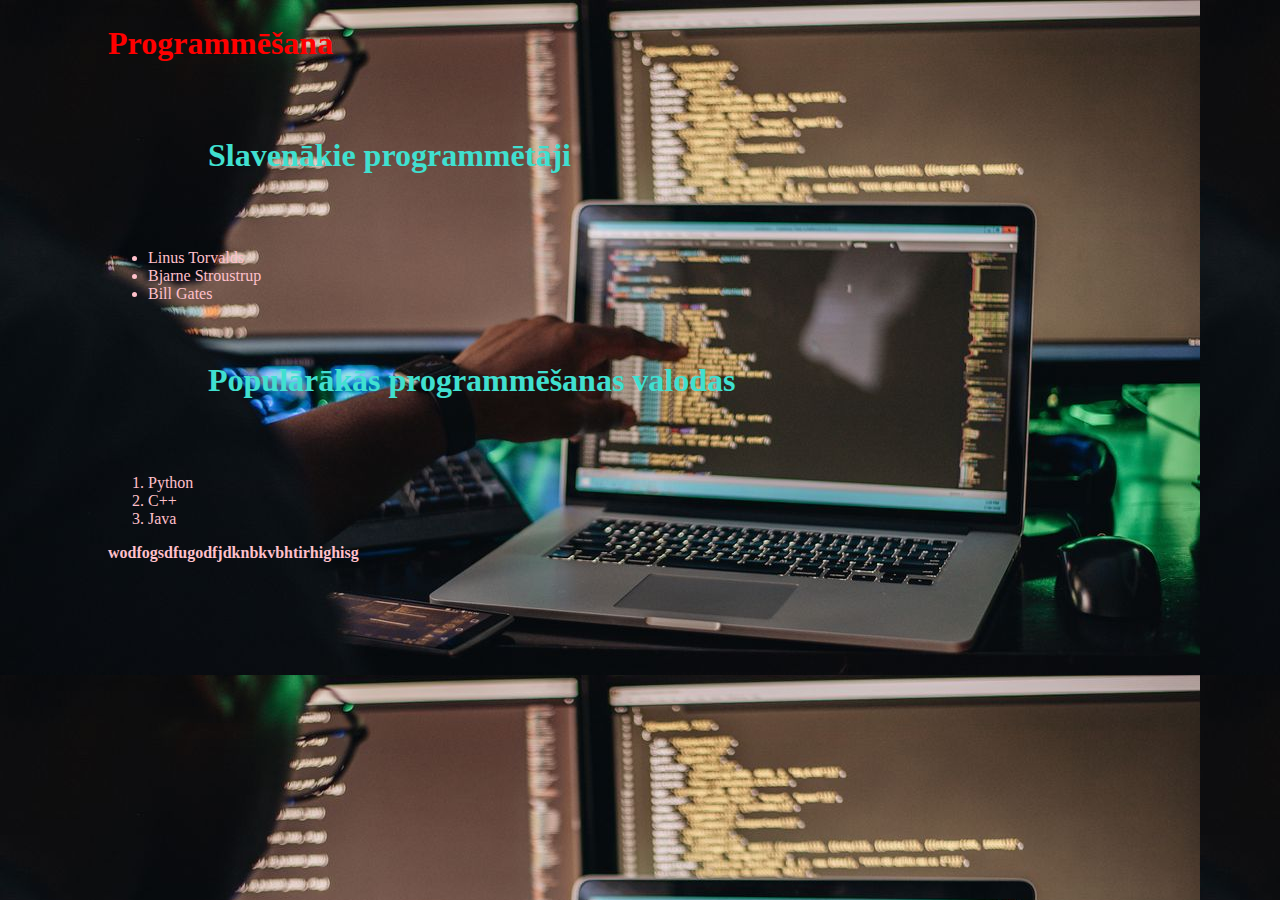
<file: index.html>
<!DOCTYPE html>
<html lang="en">
  <head>
    <meta charset="UTF-8" />
    <meta name="viewport" content="width=device-width, initial-scale=1.0" />
    <title>Harijs</title>
    <link rel="stylesheet" href="style.css" />
  </head>
  <body>
    <h1 id="the-heading" onclick="myFunction()">Programmēšana</h1>
    <div>
      <p id="first-paragraph">
        Datorprogrammēšana jeb, biežāk lietotais nosaukums, programmēšana ir
        datorprogrammas izveides process. Tas ietver datorprogrammas pirmkoda
        projektēšanu, rakstīšanu, atkļūdošanu, testēšanu un uzturēšanu. Šis
        pirmkods tiek rakstīts kādā programmēšanas valodā. Programmēšanas nolūks
        ir izveidot lietojamu programmu, kas atbilst iecerētajai darbībai un
        parametriem. Šis process bieži prasa īpašas zināšanas daudzās dažādās
        jomās, piemēram, programmas pielietošanas sfēru, specializētus
        algoritmus un formālo loģiku.
      </p>
      <h1>Slavenākie programmētāji</h1>
      <ul>
        <li>Linus Torvalds</li>
        <li>Bjarne Stroustrup</li>
        <li>Bill Gates</li>
      </ul>
      <br />
      <h1>Populārākās programmēšanas valodas</h1>
      <ol>
        <li>Python</li>
        <li>C++</li>
        <li>Java</li>
      </ol>
      <p class="bold-text">wodfogsdfugodfjdknbkvbhtirhighisg</p>
    </div>
    <script src="app.js"></script>
  </body>
</html>
</file>
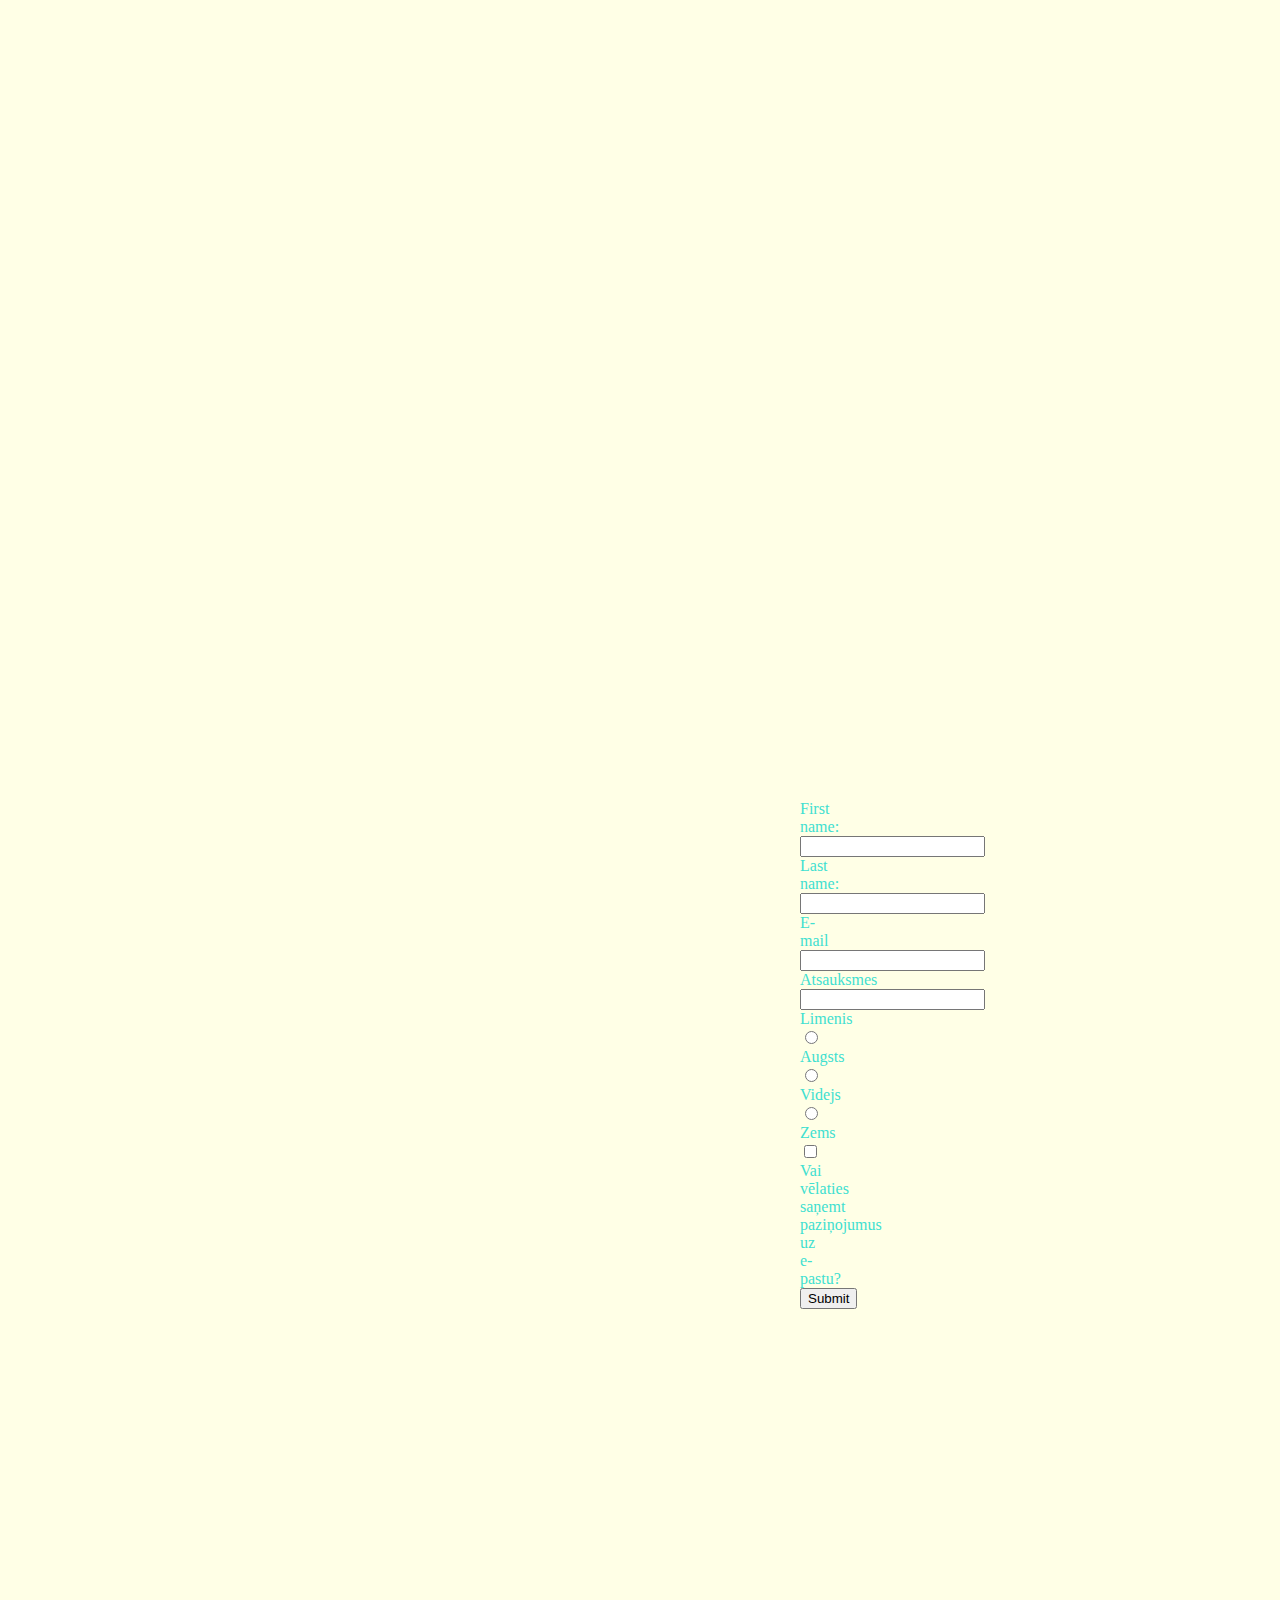
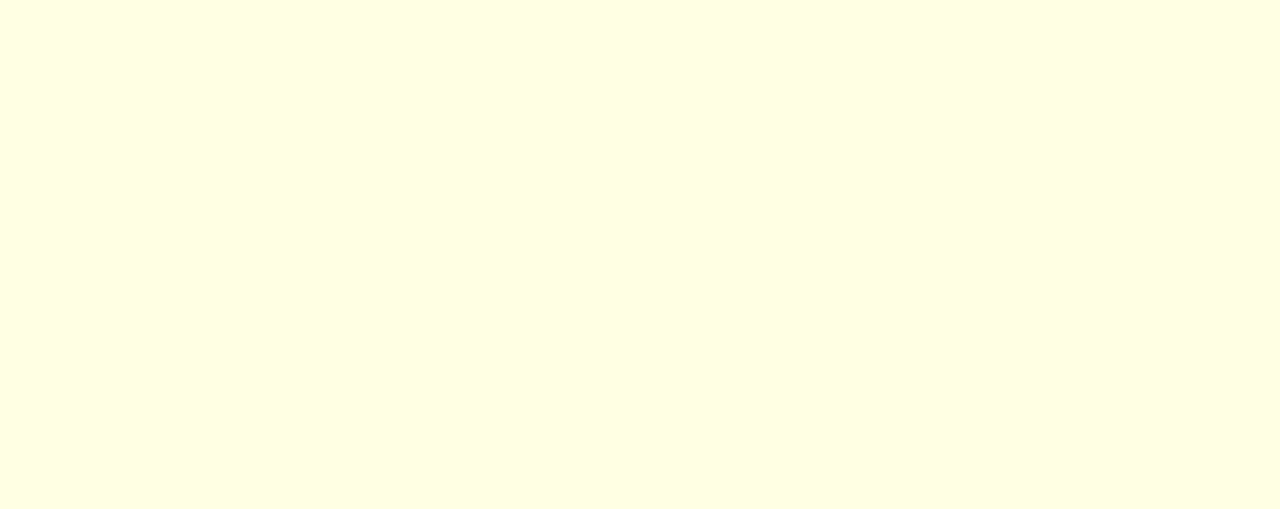
<file: form.html>
<!DOCTYPE html>
<html lang="en">
  <head>
    <meta charset="UTF-8" />
    <meta name="viewport" content="width=device-width, initial-scale=1.0" />
    <title>Document</title>
    <link rel="stylesheet" href="formstyle.css" />
  </head>
  <body>
    <form id="myForm">
      <label for="fname">First name:</label><br />
      <input type="text" id="fname" name="fname" /><br />
      <label for="lname">Last name:</label><br />
      <input type="text" id="lname" name="lname" /><br />
      <label for="email">E-mail</label><br />
      <input type="text" id="email" name="email" /><br />
      <label for="atsauksmes">Atsauksmes</label><br />
      <input type="text" id="atsauk" name="atsauksmes" /><br />
      <label for="level">Limenis</label><br />
      <input type="radio" id="augsts" name="augsts" value="augsts" />
      <label for="augsts">Augsts</label><br />
      <input type="radio" id="videjs" name="videjs" value="videjs" />
      <label for="videjs">Videjs</label><br />
      <input type="radio" id="zems" name="zems" value="zems" />
      <label for="zems">Zems</label><br />
      <input type="checkbox" id="jaut" name="jaut" value="jaut" />
      <label for="jaut">Vai vēlaties saņemt paziņojumus uz e-pastu?</label>
      <br />
      <button type="button" onclick="formData()">Submit</button>
    </form>
    <script src="formapp.js"></script>
  </body>
</html>
</file>
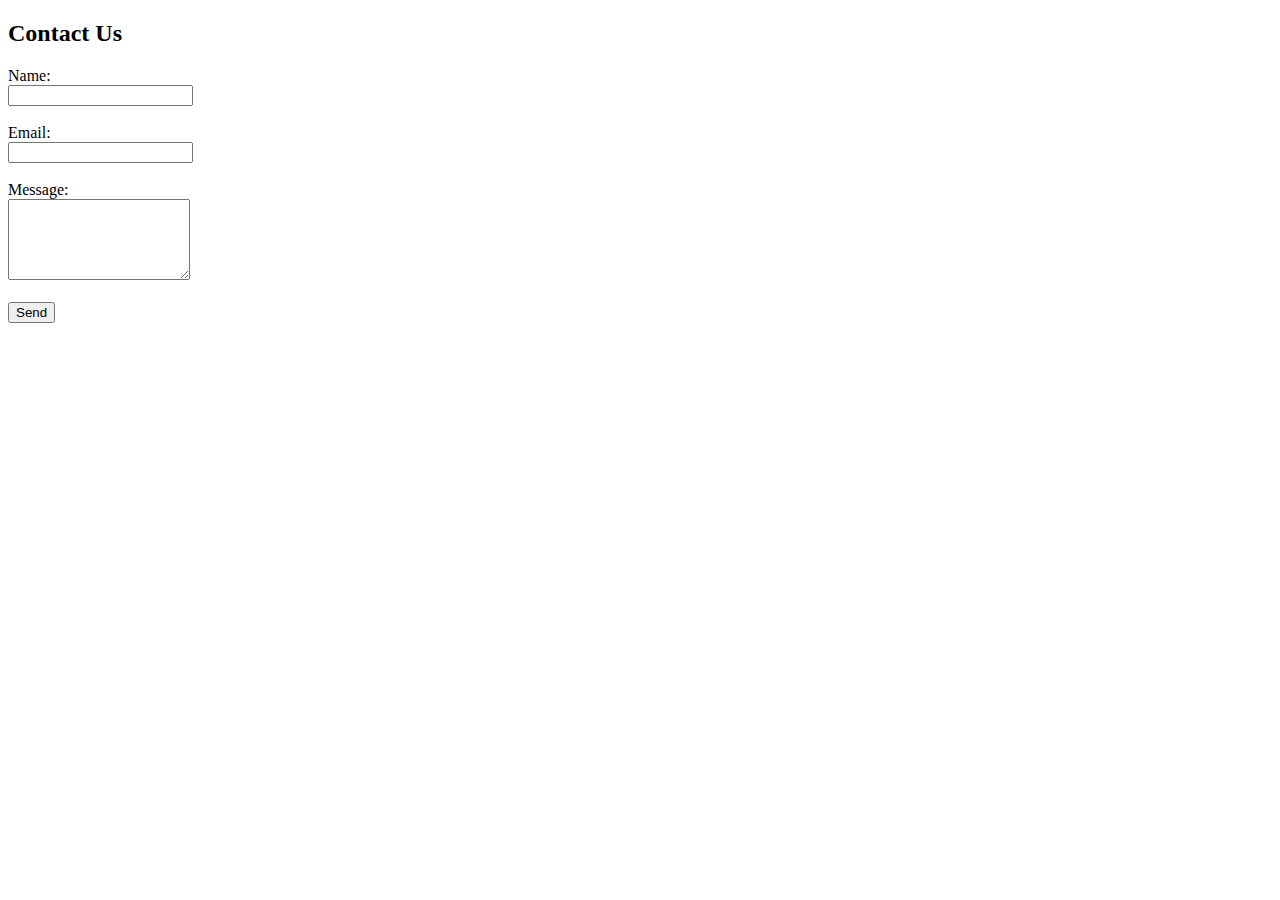
<file: test.html>
<!DOCTYPE html>
<html lang="en">
  <head>
    <meta charset="UTF-8" />
    <meta name="viewport" content="width=device-width, initial-scale=1.0" />
    <title>Contact Form</title>
  </head>
  <body>
    <h2>Contact Us</h2>
    <form id="contactForm">
      <label for="name">Name:</label><br />
      <input type="text" id="name" name="name" required /><br /><br />

      <label for="email">Email:</label><br />
      <input type="email" id="email" name="email" required /><br /><br />

      <label for="message">Message:</label><br />
      <textarea id="message" name="message" rows="5" required></textarea
      ><br /><br />

      <button type="submit">Send</button>
    </form>
    <script src="testapp.js"></script>
  </body>
</html>
</file>
<file: style.css>
body {
    background-image: url(personprogramming.jpg);
}

div {
    color: pink;
    margin: 25px 50px 75px 100px;
}
h1 {
    color:turquoise;
margin: 25px 50px 75px 100px;
}
.bold-text {
font-weight:bold;
}

#the-heading {
color:red;

}
</file>
<file: formstyle.css>
form {
color:turquoise;

}
body {
    background-color: rgb(255, 255, 230);
    margin:200px;
    padding:600px;
}
</file>
